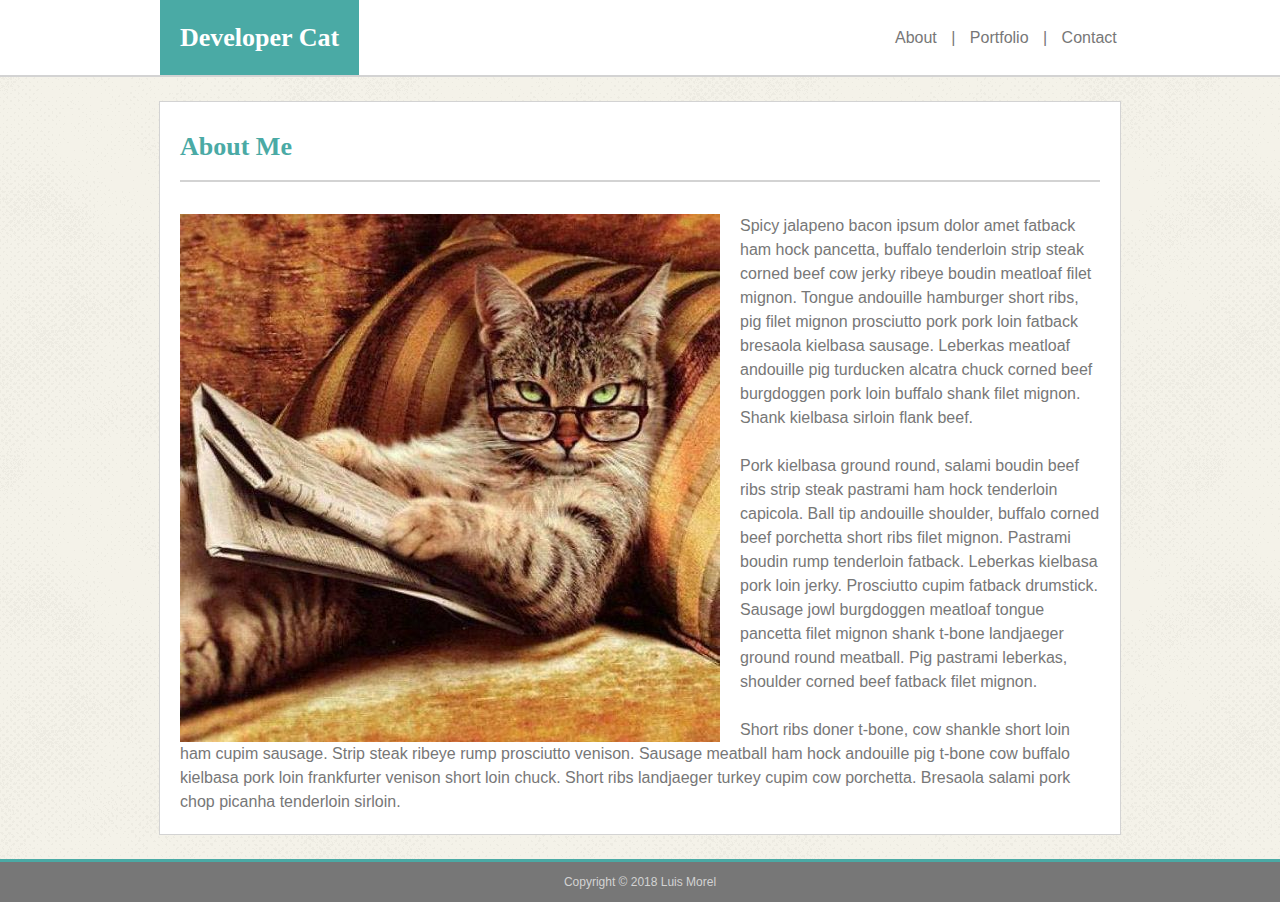
<file: index.html>
<!DOCTYPE html>
<html lang="en">

<head>
    <meta charset="UTF-8">
    <meta name="viewport" content="width=device-width, initial-scale=1.0">
    <meta http-equiv="X-UA-Compatible" content="ie=edge">
    <link rel="stylesheet" type="text/css" href="assets/css/reset.css">
    <link rel="stylesheet" type="text/css" href="assets/css/style.css">
    <link rel="shortcut icon" href="https://s3.amazonaws.com/img.cdm/letra-p-decorativa-azul-tiffany-mdf-19x15-cm-Carro-de-Mola-M-1lLik.jpg">
    <title>About Me</title>
</head>

<body>

    <nav id="navBar">
        <div id="navContent">
            <div id="logo">
                <h1 id="logoHeader">Developer Cat</h1>
            </div>
            <div id="links">
                <a href="index.html">About</a> |
                <a href="portfolio.html">Portfolio</a> |
                <a href="contact.html">Contact</a>
            </div>
        </div>
    </nav>
    <br>

    <div id="aboutMe">
        <h1 id="aboutMeHeader">About Me</h1>
        <hr>
        <br>
        <img id="aboutMeImg" src="assets/images/intelligent.jpg" alt="My Photo">
        <p>
            Spicy jalapeno bacon ipsum dolor amet fatback ham hock pancetta, buffalo tenderloin strip steak corned beef cow jerky ribeye
            boudin meatloaf filet mignon. Tongue andouille hamburger short ribs, pig filet mignon prosciutto pork pork loin
            fatback bresaola kielbasa sausage. Leberkas meatloaf andouille pig turducken alcatra chuck corned beef burgdoggen
            pork loin buffalo shank filet mignon. Shank kielbasa sirloin flank beef.
        </p>
        <br>
        <p>
            Pork kielbasa ground round, salami boudin beef ribs strip steak pastrami ham hock tenderloin capicola. Ball tip andouille
            shoulder, buffalo corned beef porchetta short ribs filet mignon. Pastrami boudin rump tenderloin fatback. Leberkas
            kielbasa pork loin jerky. Prosciutto cupim fatback drumstick. Sausage jowl burgdoggen meatloaf tongue pancetta
            filet mignon shank t-bone landjaeger ground round meatball. Pig pastrami leberkas, shoulder corned beef fatback
            filet mignon.
        </p>
        <br>
        <p>
            Short ribs doner t-bone, cow shankle short loin ham cupim sausage. Strip steak ribeye rump prosciutto venison. Sausage meatball
            ham hock andouille pig t-bone cow buffalo kielbasa pork loin frankfurter venison short loin chuck. Short ribs
            landjaeger turkey cupim cow porchetta. Bresaola salami pork chop picanha tenderloin sirloin.
        </p>
    </div>
    <br>

    <footer class="pagefooter">
        <a href="index.html">Copyright &copy; 2018 Luis Morel</a>
    </footer>

</body>

</html>
</file>
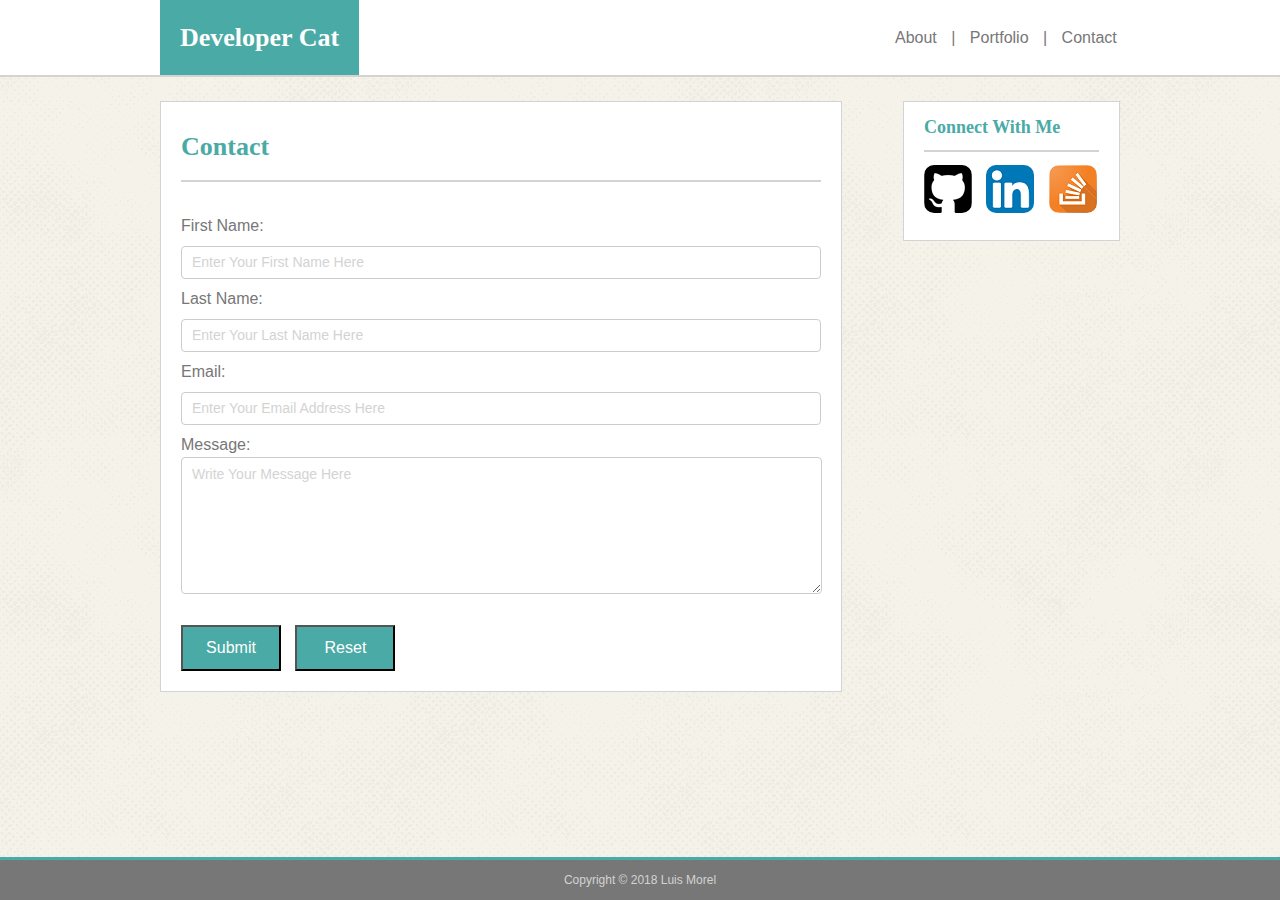
<file: contact.html>
<!DOCTYPE html>
<html lang="en">

<head>
    <meta charset="UTF-8">
    <meta name="viewport" content="width=device-width, initial-scale=1.0">
    <meta http-equiv="X-UA-Compatible" content="ie=edge">
    <link rel="stylesheet" type="text/css" href="assets/css/reset.css">
    <link rel="stylesheet" type="text/css" href="assets/css/style.css">
    <link rel="shortcut icon" href="https://s3.amazonaws.com/img.cdm/letra-p-decorativa-azul-tiffany-mdf-19x15-cm-Carro-de-Mola-M-1lLik.jpg">
    <title>Contact Me</title>
</head>

<body>
    <nav id="navBar">
        <div id="navContent">
            <div id="logo">
                <h1 id="logoHeader">Developer Cat</h1>
            </div>
            <div id="links">
                <a href="index.html">About</a> |
                <a href="portfolio.html">Portfolio</a> |
                <a href="contact.html">Contact</a>
            </div>
        </div>
    </nav>
    <br>
    <div id="contactFormWrapper">
        <div id="contactForm">
            <h1 id="contactFormHeader">Contact</h1>
            <hr>
            <br>
            <form action="mailto:lmorel77@aol.com?subject=Portfolio%20Contact%20Form%20Submission" method="post" enctype="text/plain">
                First Name:<br><input type="text" name="First Name " placeholder="Enter Your First Name Here">
                Last Name:<br><input type="text" name="Last Name" placeholder="Enter Your Last Name Here">
                Email:<br><input type="text" name="Email " placeholder="Enter Your Email Address Here">
                Message:<br><textarea id="subject" name="Subject " placeholder="Write Your Message Here"></textarea>
                <br><br>
                <input type="submit" value="Submit">
                <input type="reset" value="Reset">
            </form>
        </div>
        <div id="socialMediaPanel">
            <h1 id="socialMediaPanelHeader">Connect With Me</h1>
            <hr>
            <div id="socialMediaPanelLinks">
                <a href="https://github.com" target="_blank">
                    <img src="assets/images/github48.png" alt=SocialLink1>
                </a>
                <a href="https://www.linkedin.com" target="_blank">
                    <img src="assets/images/linkedin48.png" alt=SocialLink2>
                </a>
                <a href="https://stackoverflow.com" target="_blank">
                    <img src="assets/images/stackoverflow48.png" alt=SocialLink3>
                </a>
            </div>
        </div>
    </div>
    <br>

    <footer class="pagefooter">
        <a href="index.html">Copyright &copy; 2018 Luis Morel</a>
    </footer>

</body>

</html>
</file>
<file: assets/css/style.css>
::placeholder {
    color: lightgray;
    font-family: 'Arial', 'Helvetica Neue', Helvetica, sans-serif;
    font-size: 14px;
    opacity: 1;
    /* Firefox Compatibility */
}
:-ms-input-placeholder {
    color: lightgray;
    font-family: 'Arial', 'Helvetica Neue', Helvetica, sans-serif;
    font-size: 14px;
    /* IE 10-11 Compatibility */
}
::-ms-input-placeholder {
    color: lightgray;
    font-family: 'Arial', 'Helvetica Neue', Helvetica, sans-serif;
    font-size: 14px;
    opacity: 1;
    /* Edge Compatibility */
}
a:link {
    text-decoration: none;
}
footer a {
    color: lightgray;
}
footer a:hover {
    color: #4aaaa5;
}
html, body {
    box-sizing: border-box;
    background-image: url("../images/halftone.png");
    color: #777777;
    display: flex; /* For sticky footer */
    flex-direction: column; /* For sticky footer */
    font-family: 'Arial', 'Helvetica Neue', Helvetica, sans-serif;
    height: 100%; /* For sticky footer */
    line-height: 150%;
}
hr {
    border: solid;
    border-color: lightgrey;
    border-width: 1px;
}
input[type=text]:focus {
    outline-color: #4aaaa5;
}
input[type=text], select {
    /* display: inline-block; */
    border: 1px solid #ccc;
    border-radius: 4px;
    box-sizing: border-box;
    margin: 8px 0;
    padding: 8px 10px;
    width: 100%;
}
#subject input[type=text], textarea {
    border: 1px solid #ccc;
    border-radius: 4px;
    font-family: 'Arial', 'Helvetica Neue', Helvetica, sans-serif;
    font-size: 14px;
    height: 125px;
    padding-left: 10px;
    padding-top: 8px;
    resize: vertical;
    width: 98%;
}
input[type=reset] {
    background: #4aaaa5;
    /* border: none; Looks nicer with border */
    color: white;
    cursor: pointer;
    font-size: 16px;
    padding: 12px 20px;
    width: 100px;
}
input[type="reset"]:hover {
    opacity: 0.8;
}
input[type=submit] {
    background: #4aaaa5;
    /* border: none; Looks nicer with border */
    color: white;
    cursor: pointer;
    font-size: 16px;
    margin-right: 10px;
    padding: 12px 20px;
    width: 100px;
}
input[type="submit"]:hover {
    opacity: 0.8;
}
#aboutMe,
#portfolio {
    background: #ffffff;
    border: solid;
    border-color: lightgray;
    border-width: 1px;
    clear: both;
    flex: 1 0 auto; /* For sticky footer */
    margin: auto;
    overflow: auto;
    padding: 10px 20px 20px 20px;
    width: 920px;
}
#aboutMeHeader,
#contactFormHeader,
#portfolioHeader {
    color: #4aaaa5;
    font-family: Georgia, Times, Times New Roman, serif;
    font-size: 26px;
    font-weight: bold;
    line-height: 50px; /* Centering text vertically */
    padding-top: 10px;
}
#aboutMeImg {
    float: left;
    padding-right: 20px;
}
#contactForm {
    background: #ffffff;
    border: solid;
    border-color: lightgray;
    border-width: 1px;
    color: #777777;
    float: left;
    font-family: 'Arial', 'Helvetica Neue', Helvetica, sans-serif;
    padding: 10px 20px 20px 20px;
    width: 640px;
}
#contactFormMessage {
    height: 50px;
}
#contactFormWrapper {
    clear: both;
    flex: 1 0 auto; /* For sticky footer */
    margin: auto;
    overflow: auto;
    width: 960px;
}
#links {
    float: right;
    height: 75px;
    line-height: 75px;  /* Centering text vertically */
    width: 225px;
    word-spacing: 10px;
}
#links a {
    color: #777777;
}
#links a:hover {
    color: #4aaaa5;
}
#logo {
    background: #4aaaa5;
    float: left;
    height: 75px;
    padding-left: 20px;
    padding-right: 20px;
}
#logoHeader {
    color: white;
    margin: auto;
    font-family: 'Georgia', Times, Times New Roman, serif;
    font-size: 26px;
    font-weight: bold;
    line-height: 75px; /* Centering text vertically */
}
#navBar {
    background: #ffffff;
    border-bottom: solid;
    border-color: lightgray;
    border-width: 2px;
    height: 75px;
    margin: 0;
}
#navContent {
    margin: 0 auto;
    width: 960px;
}
#socialMediaPanel {
    background: #ffffff;
    border: solid;
    border-color: lightgray;
    border-width: 1px;
    float: right;
    padding: 10px 20px 20px 20px;
    width: 175px;
}
#socialMediaPanelLinks {
    padding-top: 5px;
    word-spacing: 10px;
}
#socialMediaPanelLinks a img {
    border-radius:10px; /* Rounding out the image edges */
}
#socialMediaPanelLinks a img:hover {
    opacity: 0.3;
}
#socialMediaPanelHeader {
    color: #4aaaa5;
    font-family: Georgia, Times, Times New Roman, serif;
    font-size: 18px;
    font-weight: bold;
    line-height: 30px; /* Centering text vertically */
}
.imageLabelBox{
    background: #4aaaa5;
    color: #ffffff;
    line-height: 40px; /* Centering text vertically */
    text-align: center;
    width: 300px;
}
.imageLabel1{
    color: #ffffff;
    position: absolute;
    top: 150px;
}
.imageLabel2{
    left: 320px;
    position: absolute;
    top: 150px;
}
.images {
    float: left;
    height:200px;
    padding-right: 20px;
    width: 300px;
}
.pagefooter {
    background: #777777;
    border-top: solid;
    border-color: #4aaaa5;
    border-width: 3px;
    color: lightgray;
    flex-shrink: 0; /* For sticky footer */
    font-size: 12px;
    line-height: 40px;  /* Centering text vertically */
    /* margin: 0 auto; */
    text-align: center;
}
.portfolioRow {
    clear: both;
    overflow: auto;
    position: relative;
}
.portfolioRow a img:hover {
    opacity: 0.3;
}
</file>
